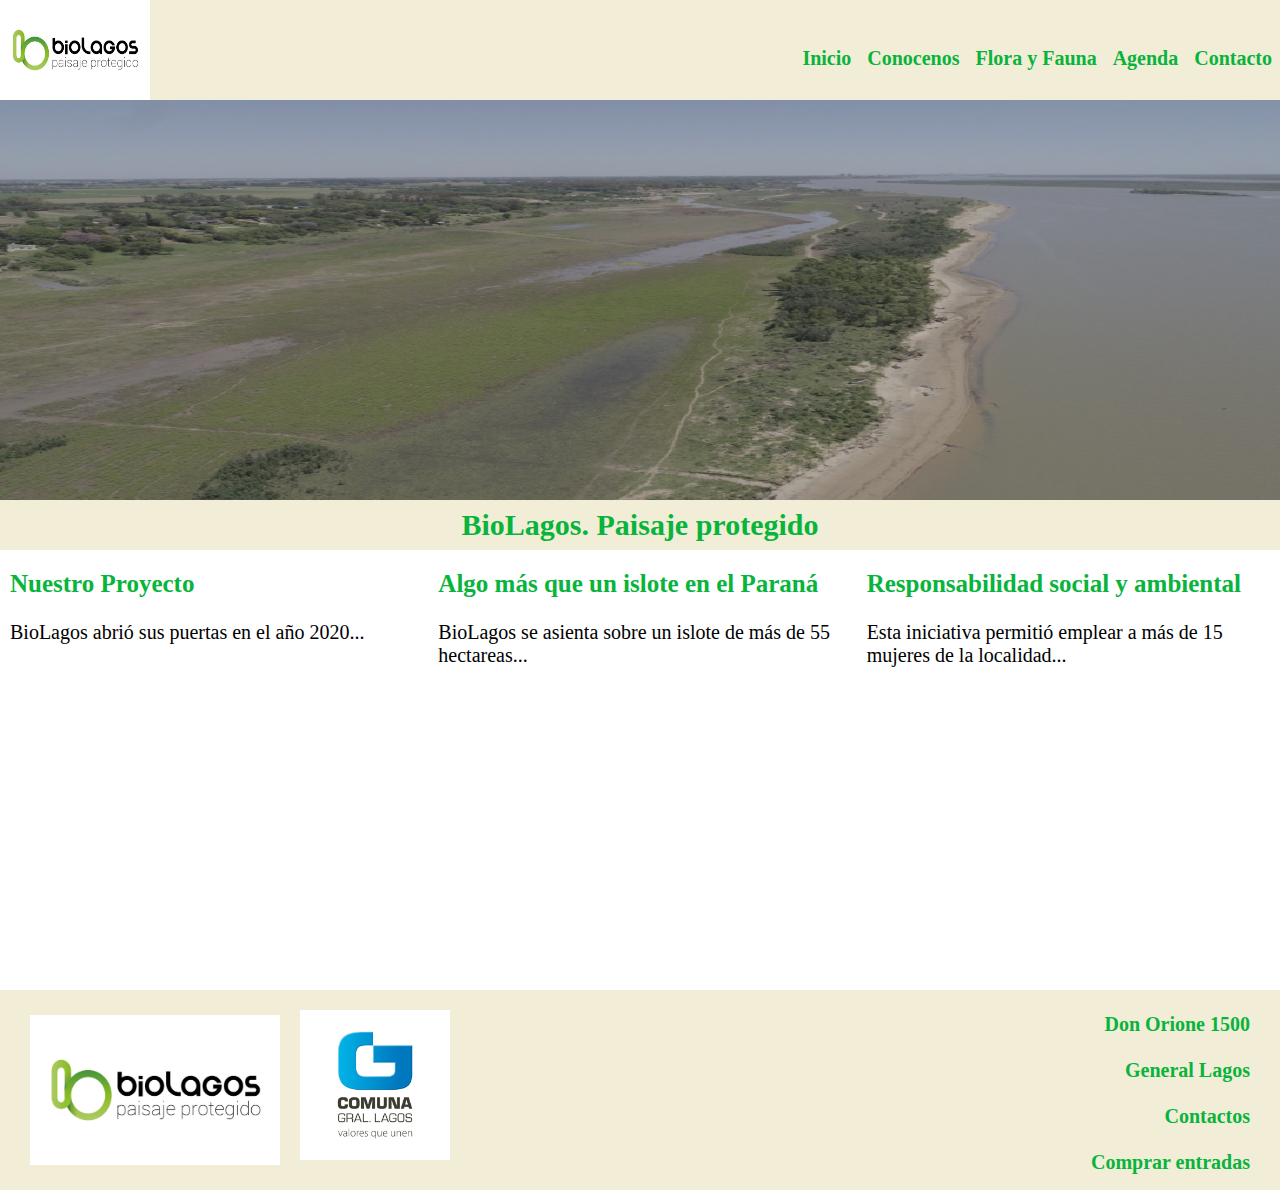
<file: index.html>
<!DOCTYPE html>
<html lang="en">
<head>
    <meta charset="UTF-8">
    <meta http-equiv="X-UA-Compatible" content="IE=edge">
    <meta name="viewport" content="width=, initial-scale=1.0">
    <!-- Empieza la línea de código-->
    <link rel="stylesheet" href="style.css">
    <title>Document</title>
</head>

<body class="cuerpo">
    <header class="headerIndex">

        <div class="logoBiolagos">
            <img src="./img/logo_biolagos.jpg" alt="Logo_de_Biolagos">
        </div>
        <nav class="nav">
            <ul class="navBar">
                <li><a href="./index.html">Inicio</a></li>
                <li><a href="./otras_secciones/conocenos.html">Conocenos</a></li>
                <li><a href="./otras_secciones/flora_y_fauna.html">Flora y Fauna</a></li>
                <li><a href="./otras_secciones/agenda.html">Agenda</a></li>
                <li><a href="./otras_secciones/contactos.html">Contacto</a></li>
            </ul>
        </nav>
        <div class="imgIsla">
            <img src="./img/portada_biolagos.png" alt="Foto_del_islote">
        </div>   
        <h1 class="titNav">BioLagos. Paisaje protegido</h1>       
    </header>

    <section class="sectionIndex">
        <article class="article1">
            <h2 class="titulo1"> Nuestro Proyecto</h2>
            <br>
            <p class="par1"> BioLagos abrió sus puertas en el año 2020...</p>
        </article>
        <article class="article2">
            <h2 class="titulo2"> Algo más que un islote en el Paraná</h2>
            <br>
            <p class="par2">BioLagos se asienta sobre un islote de más de 55 hectareas...</p>
        </article>
        <article class="article3">
            <h2 class="titulo3"> Responsabilidad social y ambiental</h2>
            <br>
            <p class="par3">Esta iniciativa permitió emplear a más de 15 mujeres de la localidad...</p>
        </article>
    </section>

<!--Empieza el footer-->
   <footer class="footer">
        <div class="logoBiolagos2">
            <img  src="./img/logo_biolagos.jpg" alt="logo_de_biolagos">
        </div>
        <div class="logoComuna" >
            <img src="./img/logo_comuna.jpg" alt="logo_de_la_comuna_de_general_lagos">
        </div>      
        <div class="contenedorPie">
            <br>
            <p>Don Orione 1500</p>
            <br>
            <p>General Lagos</p>
            <br>
            <p>Contactos</p>
            <br>
            <p>Comprar entradas</p><!-- Esto debería ser un hipervínculo que lleve a un carrito de compras, ubicado en la pestaña "Conocenos"-->
        </div>          
    </footer>

</body>

</html>
</file>
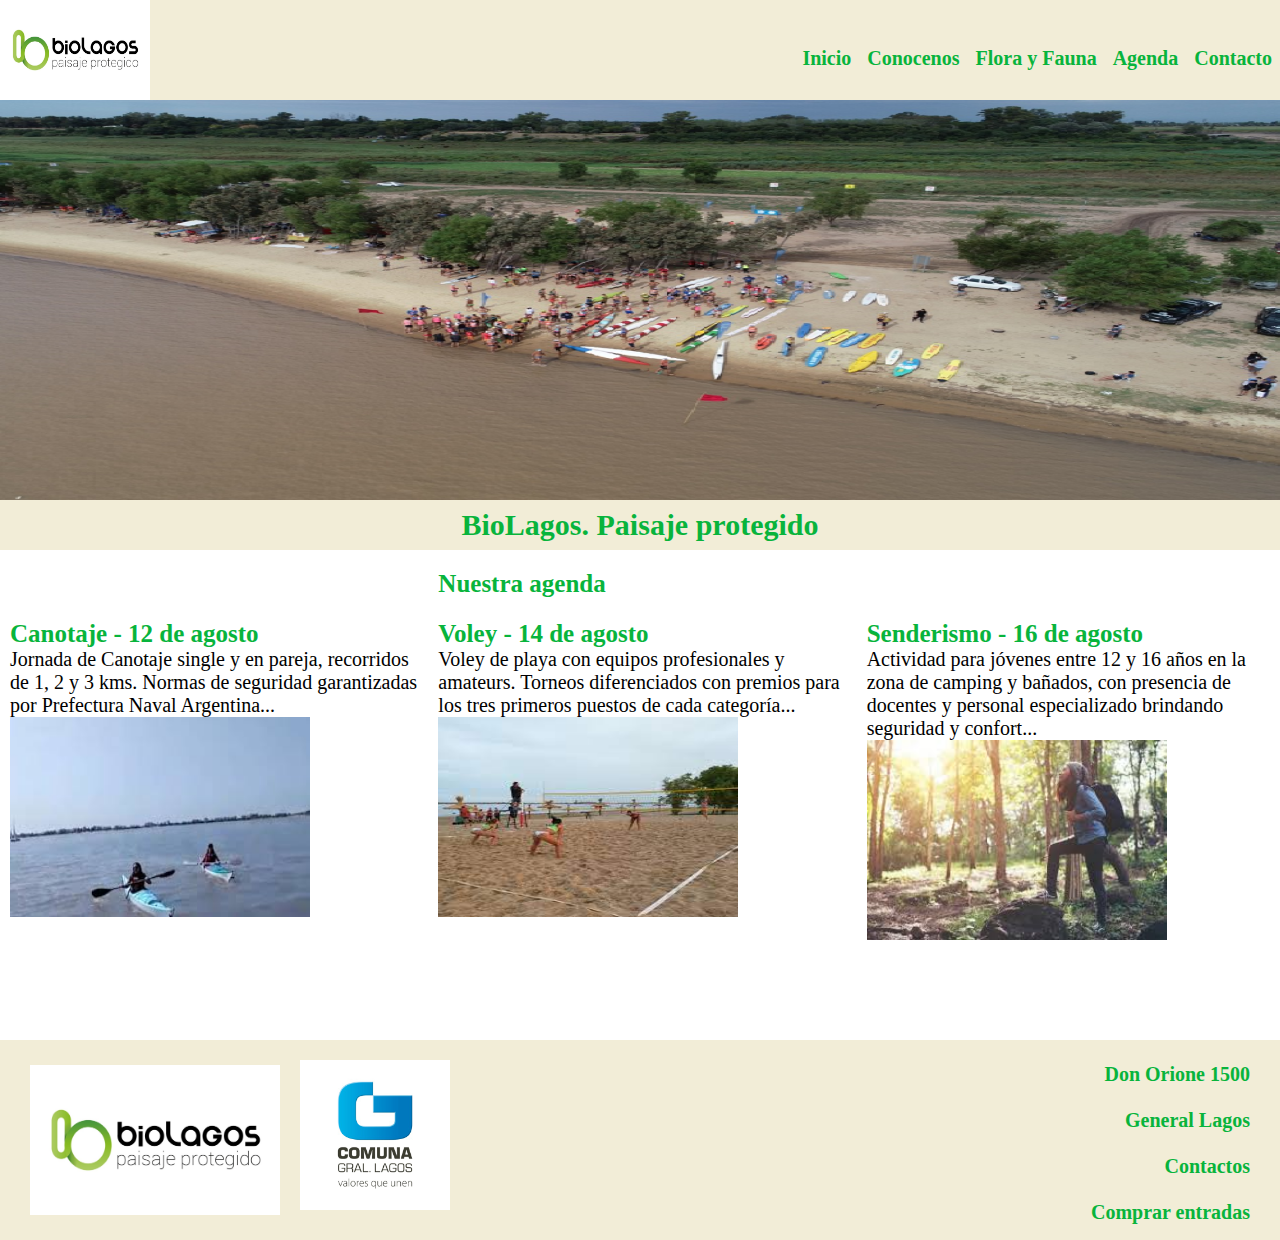
<file: otras_secciones/agenda.html>
<!DOCTYPE html>
<html lang="en">
<head>
    <meta charset="UTF-8">
    <meta http-equiv="X-UA-Compatible" content="IE=edge">
    <meta name="viewport" content="width=, initial-scale=1.0">
    <!-- Empieza la línea de código-->
    <link rel="stylesheet" href="../style.css">
    <title>Document</title>
</head>

<body class="cuerpo">
    <header class="headerAgenda">

        <div class="logoBiolagos">
            <img src="../img/logo_biolagos.jpg" alt="Logo_de_Biolagos">
        </div>
        <nav class="nav">
            <ul class="navBar">
                <li><a href="../index.html">Inicio</a></li>
                <li><a href="./conocenos.html">Conocenos</a></li>
                <li><a href="./flora_y_fauna.html">Flora y Fauna</a></li>
                <li><a href="./agenda.html">Agenda</a></li>
                <li><a href="./contactos.html">Contacto</a></li>
            </ul>
        </nav>
        <div class="imgDep">
            <img src="../img/canotaje_biolagos.png" alt="Imagen_deporte_acuático">
        </div>   
        <h1 class="titNav">BioLagos. Paisaje protegido</h1>       
    </header>

    <section class="sectionAgenda">
        <h2 class="titAgenda0">Nuestra agenda</h2>
        <article class="articleAgenda1">
            <h2 class="titAgenda1"> Canotaje - 12 de agosto</h2>
            <p class="parAgenda1"> Jornada de Canotaje single y en pareja, recorridos de 1, 2 y 3 kms. Normas de seguridad garantizadas por Prefectura Naval Argentina...</p>
            <img class="imgCanotaje" src="../img/canotaje.jpg" alt="gente_en_kayak">
        </article>

        <article class="articleAgenda2">
            <h2 class="titAgenda2"> Voley - 14 de agosto</h2>
            <p class="parAgenda2">Voley de playa con equipos profesionales y amateurs. Torneos diferenciados con premios para los tres primeros puestos de cada categoría...</p>
            <img class="imgVoley" src="../img/voley.jpg" alt="voley_de_playa">
        </article>

        <article class="articleAgenda3">
            <h2 class="titAgenda3"> Senderismo - 16 de agosto</h2>
            <p class="parAgenda3">Actividad para jóvenes entre 12 y 16 años en la zona de camping y bañados, con presencia de docentes y personal especializado brindando seguridad y confort...</p>
            <img class="imgSenderismo" src="../img/senderismo.jpg" alt="Gente_haciendo_senderismo">
        </article>
    </section>

<!--Empieza el footer-->
   <footer class="footer">
        <div class="logoBiolagos2">
            <img  src="../img/logo_biolagos.jpg" alt="logo_de_biolagos">
        </div>
        <div class="logoComuna" >
            <img src="../img/logo_comuna.jpg" alt="logo_de_la_comuna_de_general_lagos">
        </div>      
        <div class="contenedorPie">
            <br>
            <p>Don Orione 1500</p>
            <br>
            <p>General Lagos</p>
            <br>
            <p>Contactos</p>
            <br>
            <p>Comprar entradas</p><!-- Esto debería ser un hipervínculo que lleve a un carrito de compras, ubicado en la pestaña "Conocenos"-->
        </div>          
    </footer>

</body>

</html>
</file>
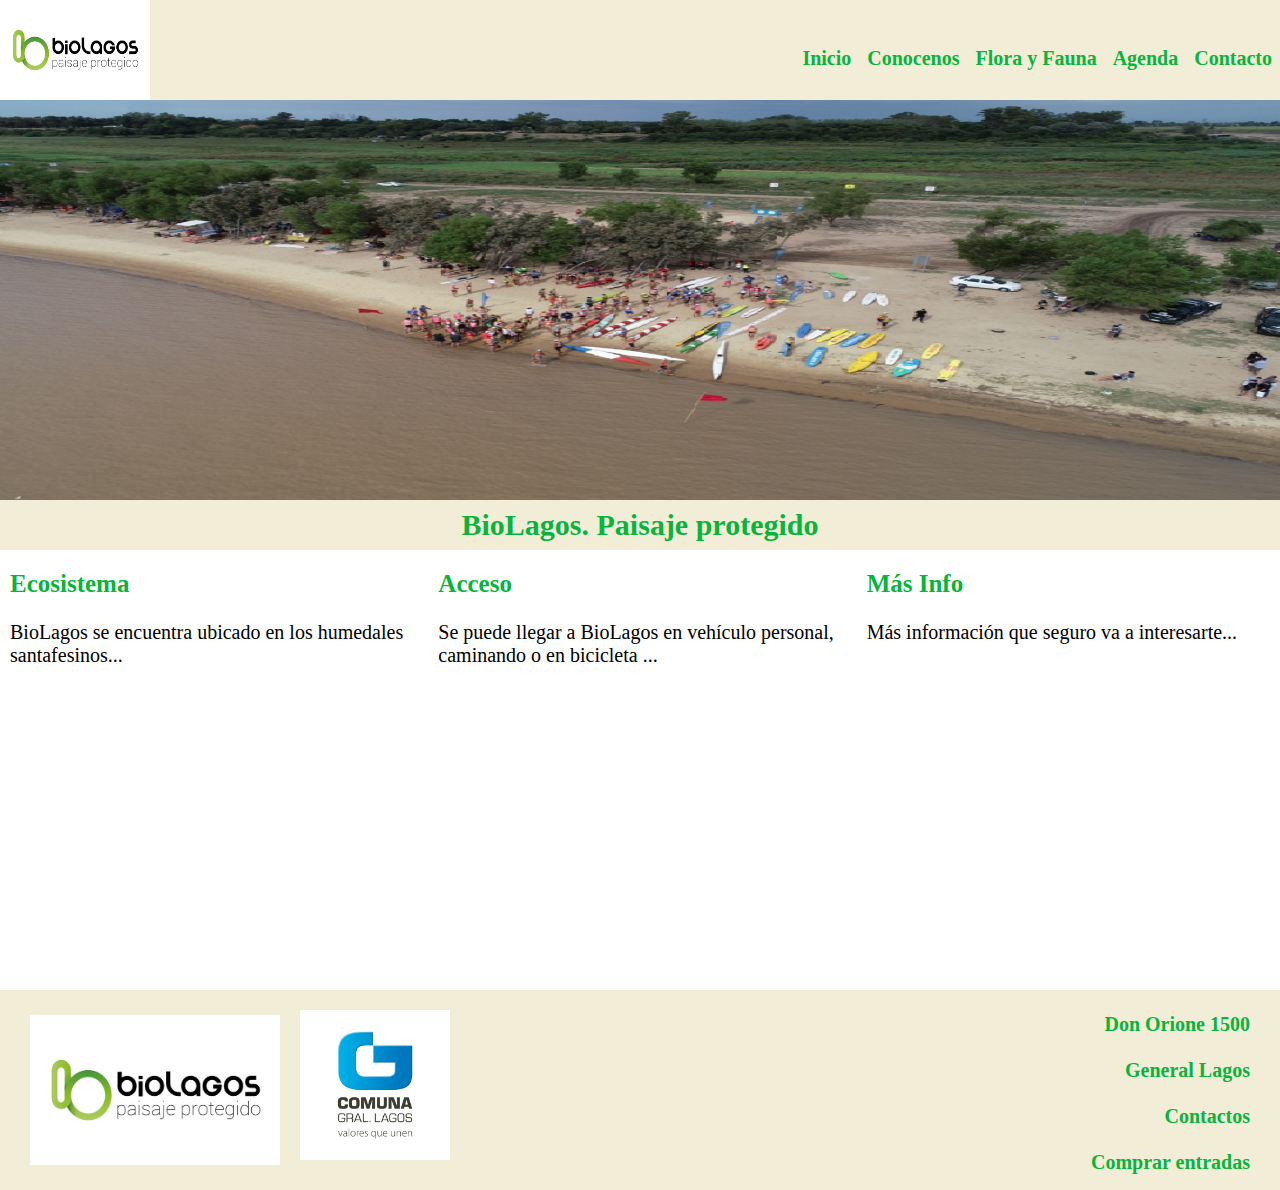
<file: otras_secciones/conocenos.html>
<!DOCTYPE html>
<html lang="en">
<head>
    <meta charset="UTF-8">
    <meta http-equiv="X-UA-Compatible" content="IE=edge">
    <meta name="viewport" content="width=, initial-scale=1.0">
    <!-- Empieza la línea de código-->
    <link rel="stylesheet" href="../style.css">
    <title>Document</title>
</head>

<body class="cuerpo">
    <header class="headerConocenos">

        <div class="logoBiolagos">
            <img src="../img/logo_biolagos.jpg" alt="Logo_de_Biolagos">
        </div>
        <nav class="nav">
            <ul class="navBar">
                <li><a href="../index.html">Inicio</a></li>
                <li><a href="./conocenos.html">Conocenos</a></li>
                <li><a href="./flora_y_fauna.html">Flora y Fauna</a></li>
                <li><a href="./agenda.html">Agenda</a></li>
                <li><a href="./contactos.html">Contacto</a></li>
            </ul>
        </nav>
        <div class="imgDep">
            <img src="../img/canotaje_biolagos.png" alt="Imagen_deporte_acuático">
        </div>   
        <h1 class="titNav">BioLagos. Paisaje protegido</h1>       
    </header>

    <section class="sectionConocenos">
        <article class="articleConocenos1">
            <h2 class="tituloConocenos1"> Ecosistema</h2>
            <br>
            <p class="parConocenos1"> BioLagos se encuentra ubicado en los humedales santafesinos...</p>
        </article>
        <article class="articleConocenos2">
            <h2 class="tituloConocenos2"> Acceso</h2>
            <br>
            <p class="parConocenos2">Se puede llegar a BioLagos en vehículo personal, caminando o en bicicleta ...</p>
        </article>
        <article class="articleConocenos3">
            <h2 class="tituloConocenos3"> Más Info</h2>
            <br>
            <p class="parConocenos3">Más información que seguro va a interesarte...</p>
        </article>
    </section>

<!--Empieza el footer-->
    <footer class="footer">
        <div class="logoBiolagos2">
            <img  src="../img/logo_biolagos.jpg" alt="logo_de_biolagos">
        </div>
        <div class="logoComuna" >
            <img src="../img/logo_comuna.jpg" alt="logo_de_la_comuna_de_general_lagos">
        </div>      
        <div class="contenedorPie">
            <br>
            <p>Don Orione 1500</p>
            <br>
            <p>General Lagos</p>
            <br>
            <p>Contactos</p>
            <br>
            <p>Comprar entradas</p><!-- Esto debería ser un hipervínculo que lleve a un carrito de compras, ubicado en la pestaña "Conocenos"-->
        </div>          
    </footer>

</body>

</html>
</file>
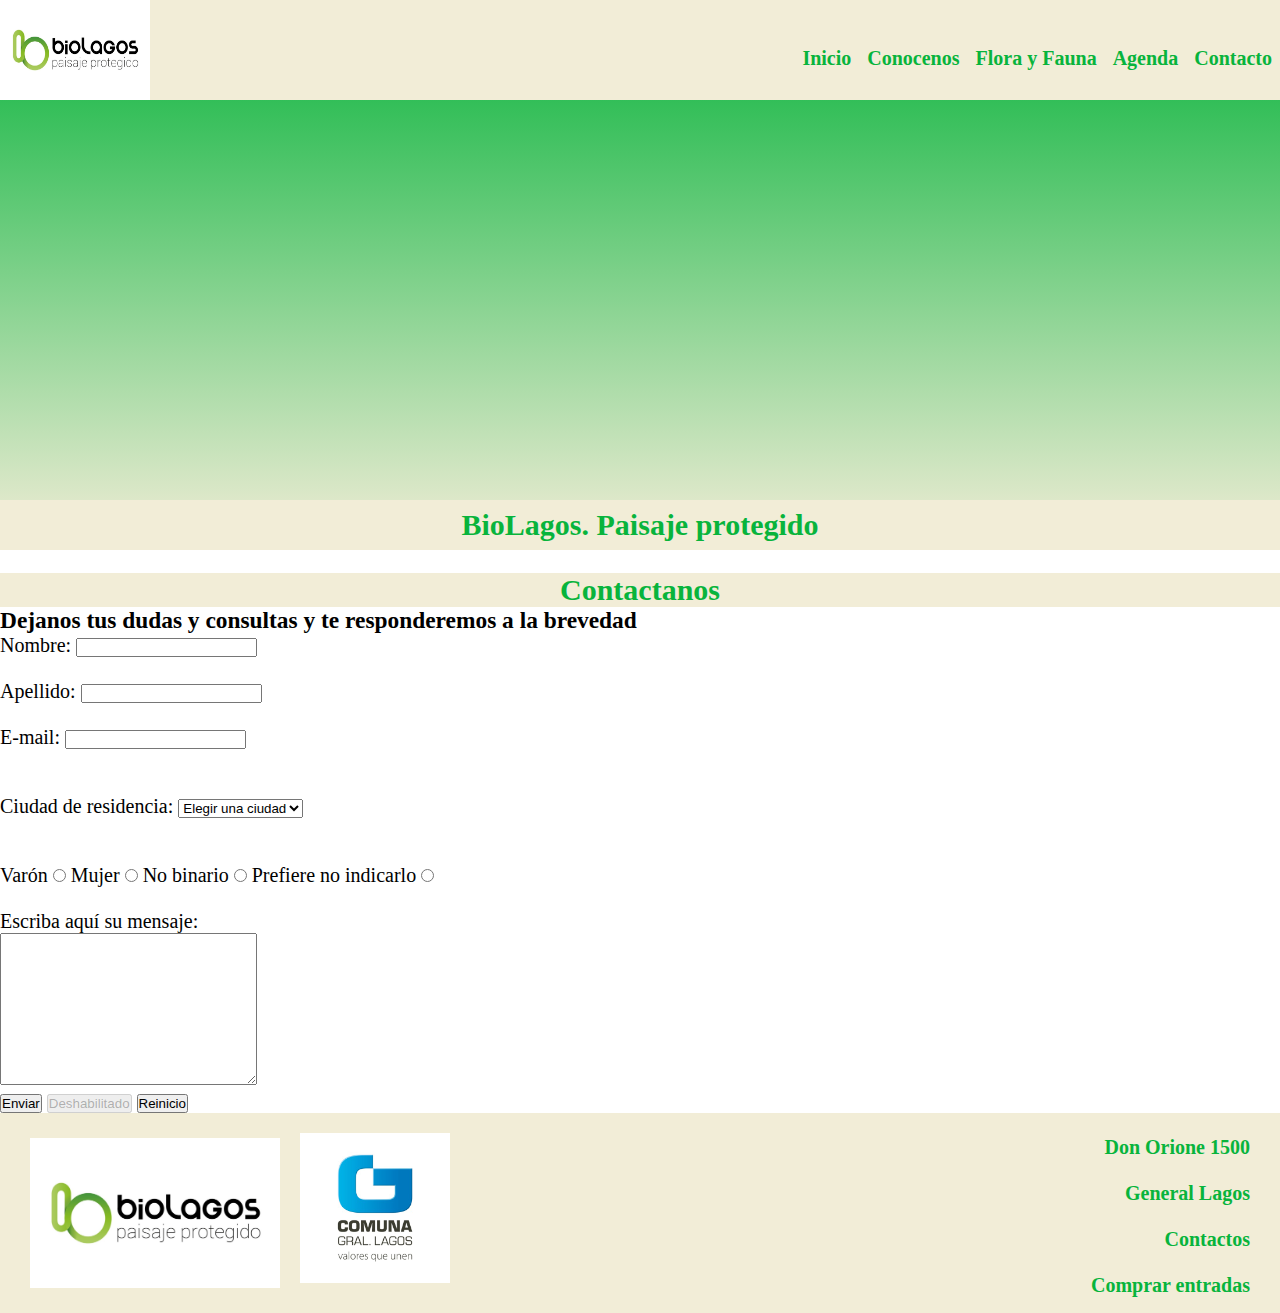
<file: otras_secciones/contactos.html>
<!DOCTYPE html>
<html lang="en">
<head>
    <meta charset="UTF-8">
    <meta http-equiv="X-UA-Compatible" content="IE=edge">
    <meta name="viewport" content="width=device-width, initial-scale=1.0">
    <!-- Empieza la línea de código-->
    <link rel="stylesheet" href="../style.css">    
    <title>Contacto</title>
</head>
<body>
    <div class="cuerpo">
        

        <header class="headerContactos">
            <div class="logoBiolagos">
                <img src="../img/logo_biolagos.jpg" alt="Logo_de_Biolagos">
            </div>
            <nav class="nav">
                <ul class="navBar">
                    <li><a href="../index.html">Inicio</a></li>
                    <li><a href="./conocenos.html">Conocenos</a></li>
                    <li><a href="./flora_y_fauna.html">Flora y Fauna</a></li>
                    <li><a href="./agenda.html">Agenda</a></li>
                    <li><a href="./contactos.html">Contacto</a></li>
                </ul>
            </nav>
                 <h1 class="titNav">BioLagos. Paisaje protegido</h1>       
        </header>
        <br>
        <!--Inicia formulario-->
        <form action="$">
            <h1 class="titulo1">Contactanos</h1>
            <div class="mensajeForm">
                <h3>Dejanos tus dudas y consultas y te responderemos a la brevedad</h3>
            </div>  
            <div class="form">
                <div class="nombre">
                    <label class="categoria" for="Nombre">Nombre:</label>
                    <input type="text" name= id="" required>
                </div>       
                <br>
                <div class="apellido">
                    <label class="categoria" for="Apellido">Apellido:</label>
                    <input type="text" name="" id="" required>
                </div>
                <br>
                <div class="mail">
                    <label class="categoria" for="E-mail">E-mail:</label>
                    <input type="email" name="" id="" required> 
                </div>  
                <br>
                <br>
                <div class="ciudad">
                    <label class="categoria" for="texto">Ciudad de residencia:</label>
                    <select name="Ciudad de residencia" id="">
                        <option value="id0">Elegir una ciudad</option>
                        <option value="opcion1">General Lagos</option>
                        <option value="opcion2">Arroyo Seco</option>
                        <option value="opcion3">Alvear</option>
                        <option value="opcion4">Rosario</option>
                        <option value="opcion5">Fighiera</option> 
                        <option value="opcion6">Otra</option> 
                    </select>
                </div>
                <br>
                <br>
                <div class="genero">
                    <label class="categoria" for="texto">Varón</label>
                    <input type="radio" name="" id="">
                    <label class="categoria" for="texto">Mujer</label>
                    <input type="radio" name="" id="">
                    <label class="categoria" for="texto">No binario</label>
                    <input type="radio" name="" id="">
                    <label class="categoria" for="texto">Prefiere no indicarlo</label>
                    <input type="radio" name="" id="">
                </div>
                
                <br>
                <p class="categoria">Escriba aquí su mensaje:</p>
                <textarea name="texto" id="" cols="30" rows="10"></textarea>
                <br>
                <button type="submit">Enviar</button>
                <button disabled="disabled">Deshabilitado</button>
                <button type="reset">Reinicio</button>

            </div>
            
        </form><!--Termina el formulario-->
        
      <!--Empieza el footer-->
   <footer class="footer">
        <div class="logoBiolagos2">
            <img  src="../img/logo_biolagos.jpg" alt="logo_de_biolagos">
        </div>
        <div class="logoComuna" >
            <img src="../img/logo_comuna.jpg" alt="logo_de_la_comuna_de_general_lagos">
        </div>      
        <div class="contenedorPie">
            <br>
            <p>Don Orione 1500</p>
            <br>
            <p>General Lagos</p>
            <br>
            <p>Contactos</p>
            <br>
            <p>Comprar entradas</p><!-- Esto debería ser un hipervínculo que lleve a un carrito de compras, ubicado en la pestaña "Conocenos"-->
        </div>          
    </footer>

    </div>
    
</body>
</html>
</file>
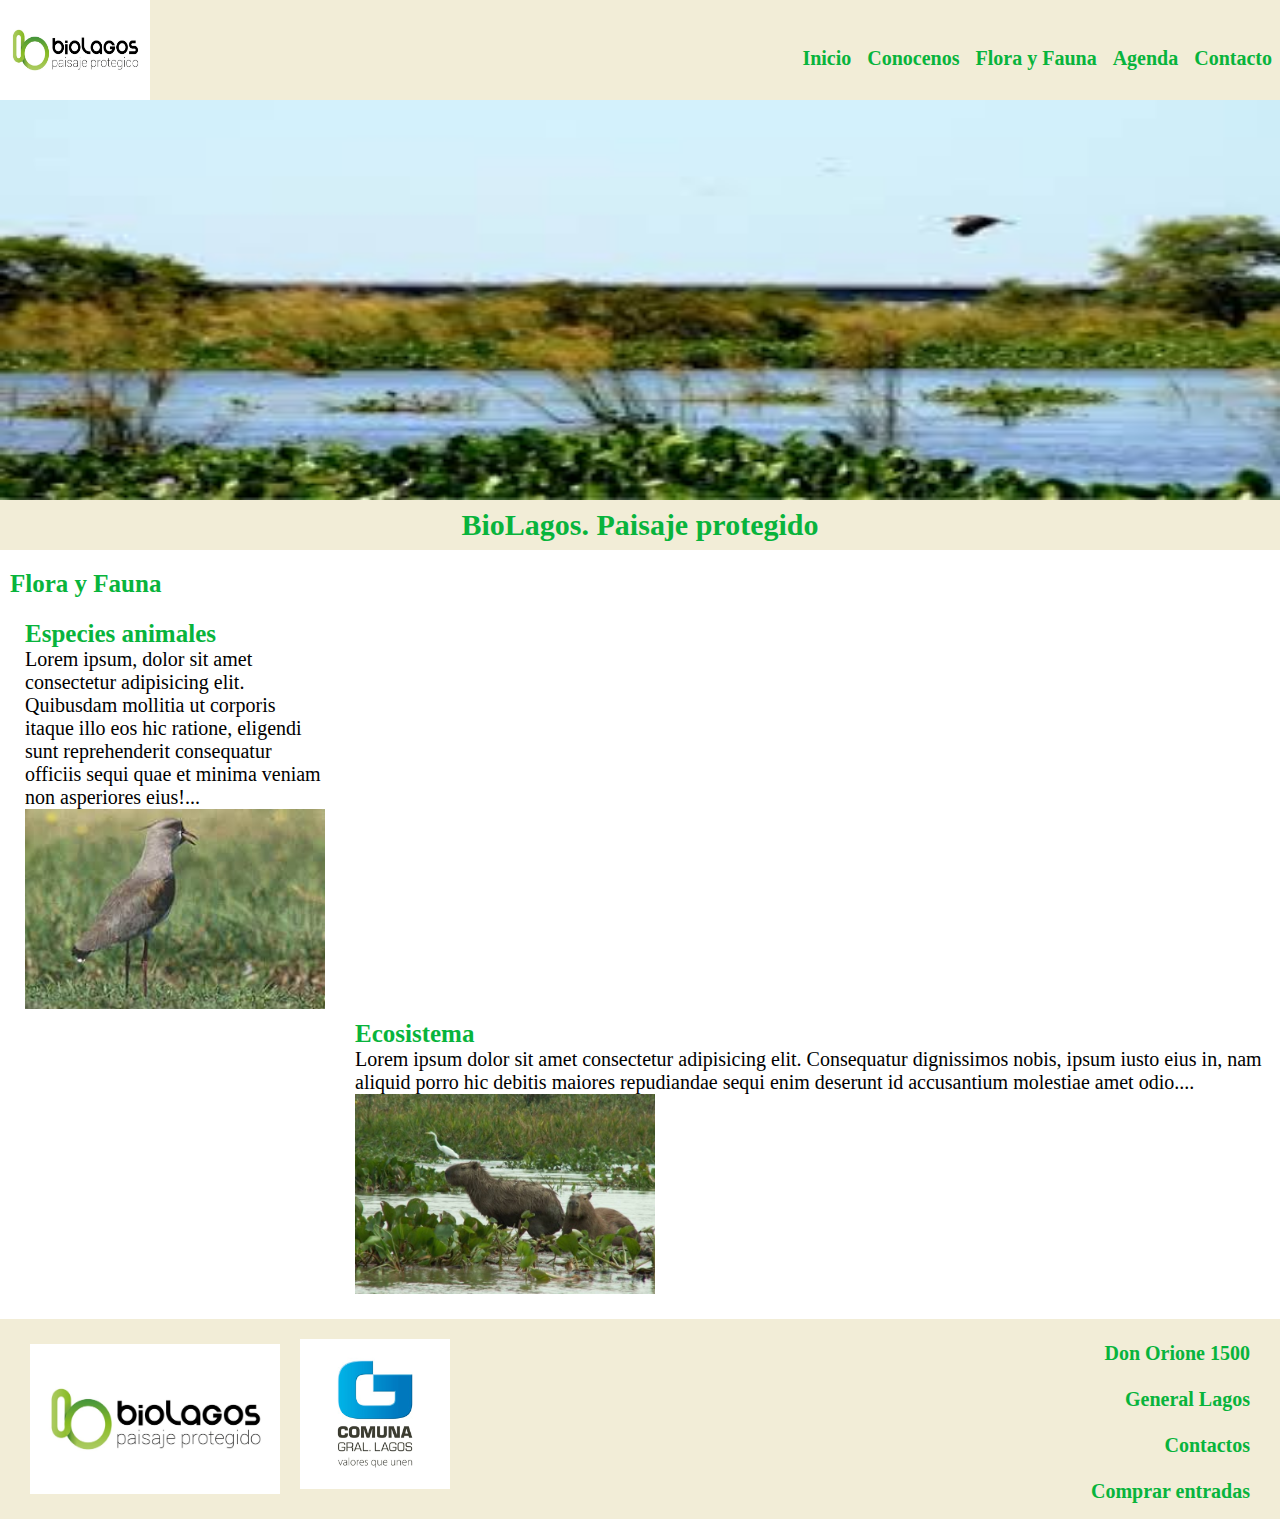
<file: otras_secciones/flora_y_fauna.html>
<!DOCTYPE html>
<html lang="en">
<head>
    <meta charset="UTF-8">
    <meta http-equiv="X-UA-Compatible" content="IE=edge">
    <meta name="viewport" content="width=, initial-scale=1.0">
    <!-- Empieza la línea de código-->
    <link rel="stylesheet" href="../style.css">
    <title>Document</title>
</head>

<body class="cuerpo">
    

    <header class="headerFlora">

        <div class="logoBiolagos">
            <img src="../img/logo_biolagos.jpg" alt="Logo_de_Biolagos">     
        </div>
         <nav class="nav">
            <ul class="navBar">
                <li><a href="../index.html">Inicio</a></li>
                <li><a href="./conocenos.html">Conocenos</a></li>
                <li><a href="./flora_y_fauna.html">Flora y Fauna</a></li>
                <li><a href="./agenda.html">Agenda</a></li>
                <li><a href="./contactos.html">Contacto</a></li>
            </ul>
         </nav>
        <div class="imgFlora">
            <img src="../img/flora_y_fauna_header.jpg" alt="Río_con_garza_volando">
        </div>   
        <h1 class="titNav">BioLagos. Paisaje protegido</h1>       
    </header>

    <section class="sectionFlora">
        <h2 class="titFlora0">Flora y Fauna</h2>
        <article class="articleFlora1">
            <h2 class="titFlora1"> Ecosistema</h2>
            <p class="parFlora1"> Lorem ipsum dolor sit amet consectetur adipisicing elit. Consequatur dignissimos nobis, ipsum iusto eius in, nam aliquid porro hic debitis maiores repudiandae sequi enim deserunt id accusantium molestiae amet odio....</p>
            <img class="imgFlora1" src="../img/flora_y_fauna1.jpg" alt="carpinchos">
        </article>
    
        <article class="articleFlora2">
            <h2 class="titFlora2"> Especies animales</h2>
            <p class="parFlora2">Lorem ipsum, dolor sit amet consectetur adipisicing elit. Quibusdam mollitia ut corporis itaque illo eos hic ratione, eligendi sunt reprehenderit consequatur officiis sequi quae et minima veniam non asperiores eius!...</p>
            <img class="imgFlora2" src="../img/flora_y_fauna2.jpg" alt="pájaro_en_el_pasto">
        </article>
    </section>

    <!--Empieza el footer-->
    <footer class="footer">
        <div class="logoBiolagos2">
            <img  src="../img/logo_biolagos.jpg" alt="logo_de_biolagos">
        </div>
        <div class="logoComuna" >
            <img src="../img/logo_comuna.jpg" alt="logo_de_la_comuna_de_general_lagos">
        </div>      
        <div class="contenedorPie">
            <br>
            <p>Don Orione 1500</p>
            <br>
            <p>General Lagos</p>
            <br>
            <p>Contactos</p>
            <br>
            <p>Comprar entradas</p><!-- Esto debería ser un hipervínculo que lleve a un carrito de compras, ubicado en la pestaña "Conocenos"-->
        </div>          
    </footer>

</body>

</html>
</file>
<file: style.css>
/*fuente de la página*/

@import url('https://fonts.googleapis.com/css2?family=IBM+Plex+Sans:wght@200&display=swap');

/*reseteo del css*/
* {
margin: 0;
padding: 0;}

body{
    font-size: 20px;
}

/* Empieza el formato del header para cada página*/

/* Header inicio*/

.headerIndex{
    display: grid;
    grid-template-columns: 1fr 1fr 1fr;
    grid-template-rows: 100px 400px 50px;
    grid-template-areas: 
    "logoBiolagos    nav      nav"
    "imgIsla      imgIsla   imgIsla"
    "h1               h1       h1";
}

.imgIsla img{
    width: 100%;
    height: 400px;
}

/* Header agenda*/

.headerAgenda{
    display: grid;
    grid-template-columns: 1fr 1fr 1fr;
    grid-template-rows: 100px 400px 50px;
    grid-template-areas: 
    "logoBiolagos    nav      nav"
    "imgDep         imgDep   imgDep"
    "h1               h1       h1";
}
.imgDep img{
    width: 115%;
    height: 400px;
}

/* Header conocenos*/

.headerConocenos{
    display: grid;
    grid-template-columns: 1fr 1fr 1fr;
    grid-template-rows: 100px 400px 50px;
    grid-template-areas: 
    "logoBiolagos    nav      nav"
    "imgDep         imgDep   imgDep"
    "h1               h1       h1";
}
.imgDep img{
    width: 115%;
    height: 400px;
}

/* Header contactos*/

.headerContactos{
    display: grid;
    grid-template-columns: 1fr 1fr 1fr;
    grid-template-rows: 100px 400px 50px;
    grid-template-areas: 
    "logoBiolagos    nav      nav"
    "none         none   none"
    "h1               h1       h1";
}
.headerContactos{
    width: 100%;
    height: 100%;
    background: linear-gradient(#08b43c, #f2edd7);
}


/* Header Flora y Fauna*/
.headerFlora{
    display: grid;
    grid-template-columns: 1fr 1fr 1fr;
    grid-template-rows: 100px 400px 50px;
    grid-template-areas: 
    "logoBiolagos    nav      nav"
    "imgFyF         imgFyF   imgFyF"
    "h1               h1       h1";
}

.imgFlora img{
    width: 300%;
    height: 400px;
}


/*logo Biolagos (igual para todos los header)*/
.logoBiolagos img{
    width: 150px;
    height: 100px;
}



/* Declaración de las áreas de la grilla INICIO*/
.logoBiolagos{
    grid-area: logoBiolagos;
    background-color: #f2edd7;
}

.nav{
    grid-area: nav;
    background-color: #f2edd7;
}

.imgIsla{
    grid-area: imgIsla;
}

.imgDep{
    grid-area: imgDep;
}
.titNav{
    display: flex;
    justify-content: center;
    align-items: center;
}

h1{
    grid-area: h1;
    display: flex;
    justify-content: center;
    align-content: center;
}

/* Formato de nav bar*/
.navBar {
display: flex;
justify-content: flex-end;
align-items: center;

font-weight: bold;
font-size: 20px;
}

ul li{
list-style-type: none;
padding: 8px;
font-weight: bold;
}
    
ul li a{
line-height: 100px;
text-decoration: none;
width: max-content;
color: #08b43c;
}

ul li a:hover{
    background-color: rgb(207, 154, 136);
    padding: 5px;
}

h1{
background-color: #f2edd7;
color: #08b43c;
font-size: 30px;
}

/* Empieza el formato de las seccion de INDEX*/

.sectionIndex{
    display: grid;
    grid-template-columns: 1fr 1fr 1fr;
    grid-template-rows: 400px;
    grid-column-gap: 15px;
}

.sectionIndex{
    margin-top: 20px;
    margin-bottom: 20px;
    margin-left: 10px;
}

h2{
    color: #08b43c;
    font-size: 25px;
}

/* Empieza el formato de las seccion de AGENDA*/
.sectionAgenda{
    display: grid;
    grid-template-columns: 1fr 1fr 1fr;
    grid-template-rows: 50px 400px;
    grid-column-gap: 15px;
    grid-template-areas: 
    ".                titAgenda0           ."
    "articleAgenda1  articleAgenda2  articleAgenda3"    
}

.sectionAgenda{
    margin-top: 20px;
    margin-bottom: 20px;
    margin-left: 10px;
}

/* Declaración de las áreas de la grilla AGENDA*/
.titAgenda0{
    grid-area: titAgenda0;
} 
.articleAgenda1{
    grid-area: articleAgenda1;
}

.articleAgenda2{
    grid-area: articleAgenda2;
}
.articleAgenda3{
    grid-area: articleAgenda3;
}

.imgSenderismo{
    width: 300px;
    height: 200px;
}

.imgSenderismo:hover{
    width: 400px;
    height: 233px;

}

.imgVoley{
    width: 300px;
    height: 200px;
}

.imgVoley:hover{
    width: 400px;
    height: 233px;  
}
.imgCanotaje{
    width: 300px;
    height: 200px;
}

.imgCanotaje:hover{
    width: 400px;
    height: 233px; 
}







/* Empieza el formato de las seccion de FLORA Y FAUNA*/
.sectionFlora{
    display: grid;
    grid-template-columns: 1fr 1fr;
    grid-template-rows: 50px 400px;
    grid-column-gap: 15px;
    grid-template-areas: 
    " titFlora0       titFlora0"
    "articleFLora1  articleFlora2"    
}

.sectionFlora{
    margin-top: 20px;
    margin-bottom: 20px;
    margin-left: 10px;
}

/* Declaración de las áreas de la grilla FLORA Y FAUNA*/
.titFlora0{
    grid-area: titFlora0;
} 
.articleFlora1{
    grid-area: articleFlora1;
}

.articleFlora2{
    grid-area: articleFlora2;
}

.imgFlora1{
    width: 300px;
    height: 200px;
}

.imgFlora1:hover{
    width: 400px;
    height: 230px
}

.imgFlora2{
    width: 300px;
    height: 200px;
}
.imgFlora2:hover{
    width: 400px;
    height: 230px
}


/*Empieza el formato de la seccion CONOCENOS*/
.sectionConocenos{
    display: grid;
    grid-template-columns: 1fr 1fr 1fr;
    grid-template-rows: 400px;
    grid-column-gap: 15px;
}

.sectionConocenos{
    margin-top: 20px;
    margin-bottom: 20px;
    margin-left: 10px;
}

h2{
    color: #08b43c;
    font-size: 25px;
}




/* Empieza el formato de del footer*/

.footer{
    display: grid;
    grid-template-columns: 300px 300px auto;
    grid-template-rows: 200px;
    grid-template-areas: 
    "logoBioLagos2 logoComuna contenedorPie";
    background-color: #f2edd7;
}

.logoBiolagos2{
    margin-top: 25px;
    margin-left: 30px;
}

.logoBiolagos2 img{
    width: 250px;
    height: 150px;
}

.logoComuna{
    margin-top: 20px;
}
.logoComuna img{
    width: 150px;
    height: 150px;
}

.contenedorPie{
    display: flex;
    flex-direction: column; 
    align-items: flex-end;  
    margin-right: 30px;
}

.contenedorPie p{
    color: #08b43c;
    font-weight: bold;
}


/* Acá empieza el estilo para pantalla de celular - igual o menor a 480px*/

@media (max-width:480px) {
    /*reseteo del css*/
* {
    margin: 0;
    padding: 0;}
    
    body{
        font-size: 15px;
    }
    
    /* Empieza el formato del header para cada página*/
    
    /* Sección inicio*/
    
    .headerIndex{
        display: grid;
        grid-template-columns: 150px auto;
        grid-template-rows: 100px 200px 50px;
        grid-template-areas: 
        "logoBiolagos  nav"
        "imgIsla      imgIsla"
        "h1             h1";
    }
    
    .imgIsla img{
        width: 100%;
        height: 200px;
    }
    
    /* Sección agenda*/
    
    .headerAgenda{
        display: grid;
        grid-template-columns: 150px auto;
        grid-template-rows: 100px 200px 50px;
        grid-template-areas: 
        "logoBiolagos     nav"
        "imgDep           imgDep"
        "h1               h1";
    }
    .imgDep img{
        width: 115%;
        height: 200px;
    }
    
    /*logo Biolagos (igual para todos los header)*/
    .logoBiolagos img{
        width: 150px;
        height: 100px;
    }
    
    
    
    /* Declaración de las áreas de la grilla INICIO*/
    .logoBiolagos{
        grid-area: logoBiolagos;
        background-color: #f2edd7;
    }
    
    .nav{
        grid-area: nav;
        background-color: #f2edd7;
    }
    
    .imgIsla{
        grid-area: imgIsla;
    }
    
    .imgDep{
        grid-area: imgDep;
    }
    
    h1{
        grid-area: h1;
        display: flex;
        justify-content: center;
        align-content: center;
    }
    
    /* Formato de nav bar*/
    .navBar {
    display: flex;
    justify-content: flex-end;
    align-items: center;    
    font-weight: bold;
    font-size: 10px;
    }
    
    ul li{
    list-style-type: none;
    /*padding: 8px;*/
    font-weight: bold;
    }
        
    ul li a{
    line-height: 100px;
    text-decoration: none;
    width: max-content;
    color: #08b43c;
    }
    
    ul li a:hover{
        background-color: rgb(207, 154, 136);
        padding: 5px;
    }
    
    h1{
    background-color: #f2edd7;
    color: #08b43c;
    font-size: 25px;
    }

    .titNav{
        display: flex;
        justify-content: center;
        align-items: center;
    }
    
    /* Empieza el formato de las seccion de INDEX*/
    
    .sectionIndex{
        display: grid;
        grid-template-columns: 1fr;
        grid-template-rows: 150px 150px 150px;
        grid-template-areas: 
        "article1"
        "article2"
        "article3";
        grid-row-gap: 10px;
        
    }
   
    /* Declaración de las áreas de la grilla de section index*/
    .article1{
        grid-area: article1;
    }
   
    .article2{
        grid-area: article2;
    }

    .article3{
        grid-area: article3;
    }
   
    
    .sectionIndex{
        margin-top: 20px;
        margin-bottom: 20px;
        margin-left: 10px;
        margin-right: 10px;
    }

    
    h2{
        color: #08b43c;
        font-size: 20px;
    }
    
    /* Empieza el formato de las seccion de AGENDA*/
    .sectionAgenda{
        display: grid;
        grid-template-columns: 1fr;
        grid-template-rows: 50px 200px 200px 200px;
        grid-template-areas: 
        "titAgenda0"
        "articleAgenda1"
        "articleAgenda2"
        "articleAgenda3"

    }
    
    .sectionAgenda{
        margin-top: 20px;
        margin-bottom: 20px;
        margin-left: 10px;
        margin-right: 10px;
    }
    
    /* Declaración de las áreas de la grilla AGENDA*/
    
    .titAgenda0{
        grid-area: titAgenda0;
    } 
    .articleAgenda1{
        grid-area: articleAgenda1;
    }

    .articleAgenda2{
        grid-area: articleAgenda2;
    }
    .articleAgenda3{
        grid-area: articleAgenda3;
    }

    .imgSenderismo{
        width: 200px;
        height: 100px;
    }
    
    .imgVoley{
        width: 200px;
        height: 100px;
    }
    
    .imgCanotaje{
        width: 200px;
        height: 100px;
    }
    
    
    /* Empieza el formato del footer*/
    
    .footer{
        display: grid;
        grid-template-columns: 200px  auto;
        grid-template-rows: 150px;
        grid-template-areas: 
        "logoBioLagos2 logoComuna contenedorPie";
        background-color: #f2edd7;
    }
    
    .logoBiolagos2{
        margin-top: 25px;
        margin-left: 30px;
    }
    
    .logoBiolagos2 img{
        width: 150px;
        height: 100px;
    }
    
    .logoComuna{
        margin-top: 20px;
        display: none;
    }
    .logoComuna img{
        width: 150px;
        height: 150px;
        display: none;
    }
    
    .contenedorPie{
        display: flex;
        flex-direction: column; 
        align-items: flex-end;  
        margin-right: 10px;
    }
    
    .contenedorPie p{
        color: #08b43c;
        font-weight: bold;
    }
   
}
</file>
